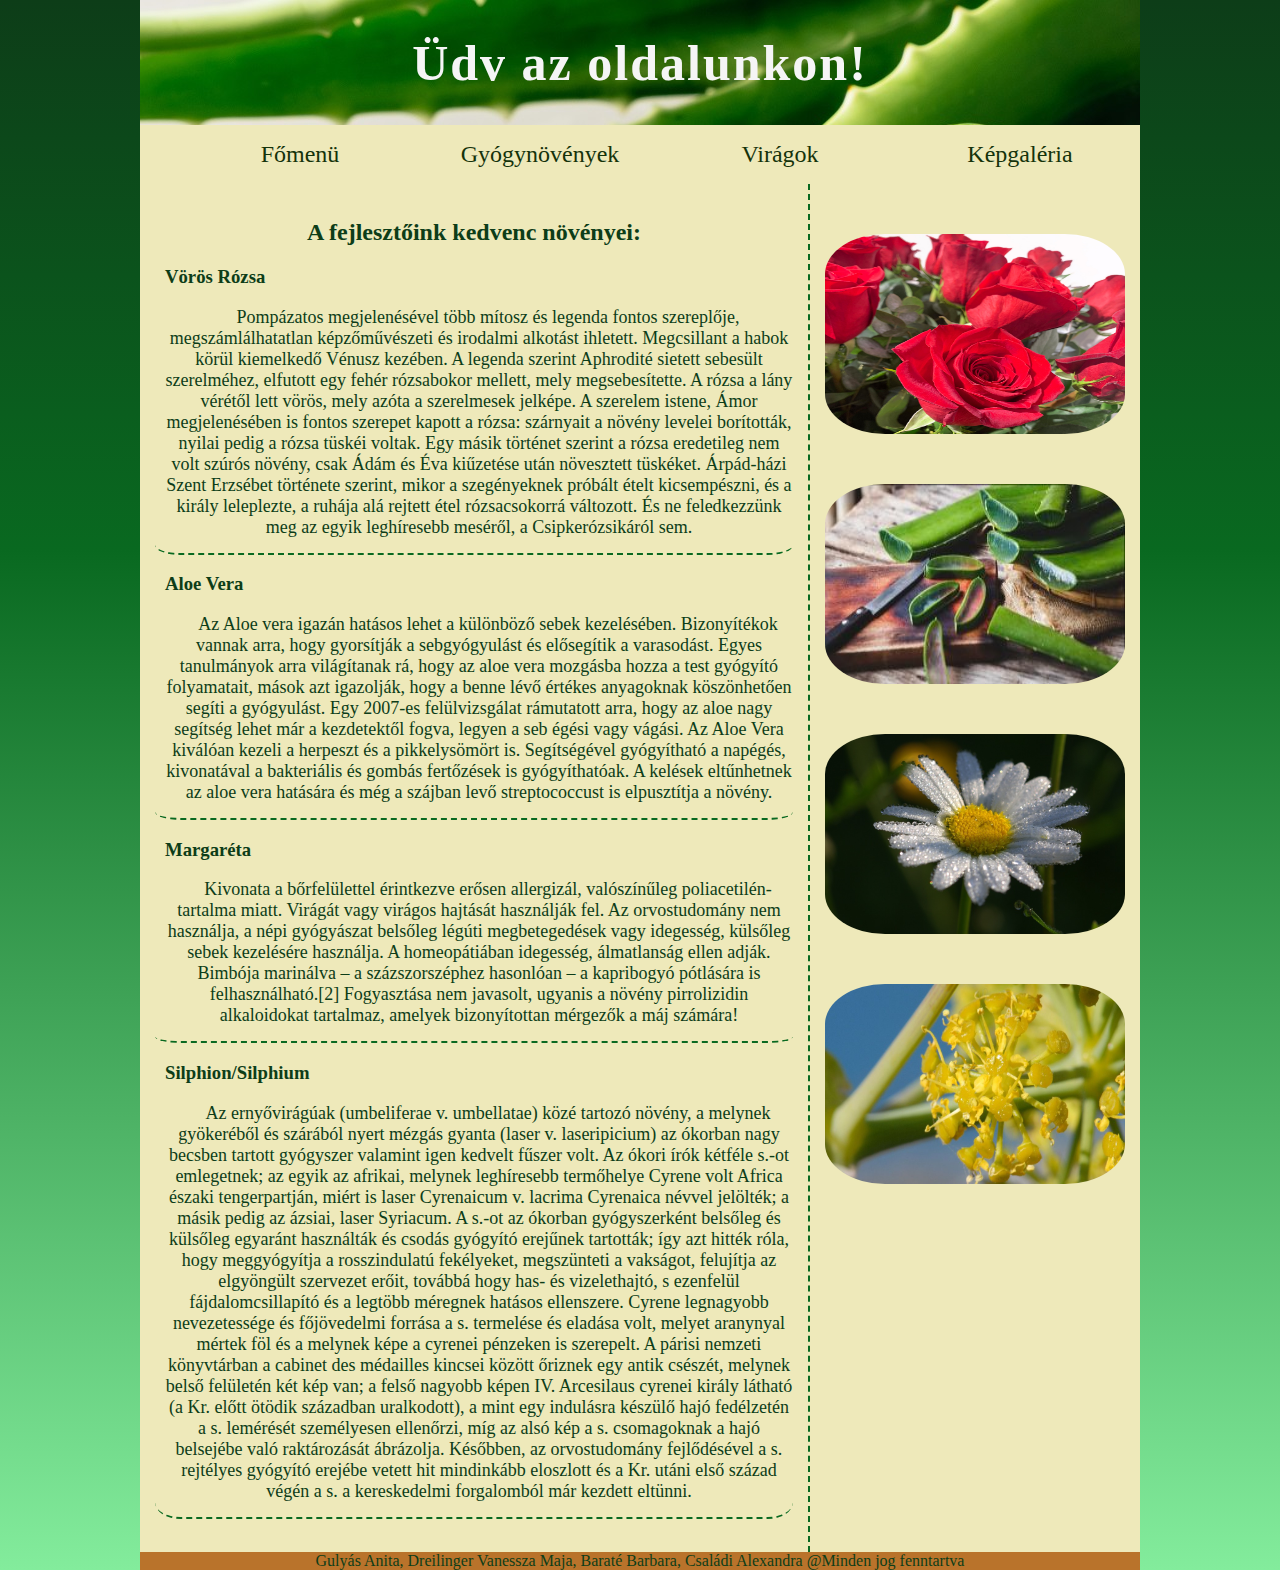
<file: index.html>
<!DOCTYPE html>
<html lang="hu">

<head>
    <meta charset="UTF-8">
    <meta http-equiv="X-UA-Compatible" content="IE=edge">
    <meta name="viewport" content="width=device-width, initial-scale=1.0">
    <meta name="description" content="Csoportos munka a lányokkal">
    <title>Gulyás Anita, Dreilinger Vanessza Maja, Baraté Barbara, Családi Alexandra</title>
    <link rel="stylesheet" href="stilus.css">
</head>

<body>
    <main>
        <header>
            <h1>Üdv az oldalunkon!</h1>
        </header>
        <nav>
            <ul>
                <li><a href="index.html">Főmenü</a></li>
                <li><a href="tema1.html">Gyógynövények</a></li>
                <li><a href="tema2.html">Virágok</a></li>
                <li><a href="tema0.html">Képgaléria</a></li>
            </ul>
        </nav>
        <article>
            <h2>
                A fejlesztőink kedvenc növényei:
            </h2>
            <section>
                <h3>Vörös Rózsa</h3>
                <p>
                    Pompázatos megjelenésével több mítosz és legenda fontos szereplője, megszámlálhatatlan
                    képzőművészeti és irodalmi alkotást ihletett.

                    Megcsillant a habok körül kiemelkedő Vénusz kezében. A legenda szerint Aphrodité sietett sebesült
                    szerelméhez, elfutott egy fehér rózsabokor mellett, mely megsebesítette. A rózsa a lány vérétől lett
                    vörös, mely azóta a szerelmesek jelképe. A szerelem istene, Ámor megjelenésében is fontos szerepet
                    kapott a rózsa: szárnyait a növény levelei borították, nyilai pedig a rózsa tüskéi voltak. Egy másik
                    történet szerint a rózsa eredetileg nem volt szúrós növény, csak Ádám és Éva kiűzetése után
                    növesztett tüskéket. Árpád-házi Szent Erzsébet története szerint, mikor a szegényeknek próbált ételt
                    kicsempészni, és a király leleplezte, a ruhája alá rejtett étel rózsacsokorrá változott. És ne
                    feledkezzünk meg az egyik leghíresebb meséről, a Csipkerózsikáról sem.
                </p>
            </section>
            <section>
                <h3>Aloe Vera</h3>
                <p>Az Aloe vera igazán hatásos lehet a különböző sebek kezelésében. Bizonyítékok vannak arra, hogy
                    gyorsítják a sebgyógyulást és elősegítik a varasodást. Egyes tanulmányok arra világítanak rá, hogy
                    az aloe vera mozgásba hozza a test gyógyító folyamatait, mások azt igazolják, hogy a benne lévő
                    értékes anyagoknak köszönhetően segíti a gyógyulást. Egy 2007-es felülvizsgálat rámutatott arra,
                    hogy az aloe nagy segítség lehet már a kezdetektől fogva, legyen a seb égési vagy vágási. Az Aloe
                    Vera kiválóan kezeli a herpeszt és a pikkelysömört is. Segítségével gyógyítható a napégés,
                    kivonatával a bakteriális és gombás fertőzések is gyógyíthatóak. A kelések eltűnhetnek az aloe vera
                    hatására és még a szájban levő streptococcust is elpusztítja a növény. </p>
            </section>
            <section>
                <h3>Margaréta</h3>
                <p>
                    Kivonata a bőrfelülettel érintkezve erősen allergizál, valószínűleg poliacetilén-tartalma miatt.
                    Virágát vagy virágos hajtását használják fel. Az orvostudomány nem használja, a népi gyógyászat
                    belsőleg légúti megbetegedések vagy idegesség, külsőleg sebek kezelésére használja. A homeopátiában
                    idegesség, álmatlanság ellen adják.

                    Bimbója marinálva – a százszorszéphez hasonlóan – a kapribogyó pótlására is felhasználható.[2]

                    Fogyasztása nem javasolt, ugyanis a növény pirrolizidin alkaloidokat tartalmaz, amelyek
                    bizonyítottan mérgezők a máj számára!
                </p>
            </section>
            <section>
                <h3>Silphion/Silphium</h3>
                <p>
                    Az ernyővirágúak (umbeliferae v. umbellatae) közé tartozó növény, a melynek gyökeréből és
                    szárából nyert mézgás gyanta (laser v. laseripicium) az ókorban nagy becsben tartott gyógyszer
                    valamint
                    igen kedvelt fűszer volt. Az ókori írók kétféle s.-ot emlegetnek; az egyik az afrikai, melynek
                    leghíresebb termőhelye Cyrene volt Africa északi tengerpartján, miért is laser Cyrenaicum v. lacrima
                    Cyrenaica névvel jelölték; a másik pedig az ázsiai, laser Syriacum. A s.-ot
                    az ókorban gyógyszerként belsőleg és külsőleg egyaránt használták és csodás gyógyító erejűnek
                    tartották;
                    így azt hitték róla, hogy meggyógyítja a rosszindulatú fekélyeket, megszünteti a vakságot, felujítja
                    az
                    elgyöngült szervezet erőit, továbbá hogy has- és vizelethajtó, s ezenfelül fájdalomcsillapító és a
                    legtöbb méregnek hatásos ellenszere. Cyrene legnagyobb nevezetessége és főjövedelmi forrása a s.
                    termelése és eladása volt, melyet aranynyal
                    mértek föl és a melynek képe a cyrenei pénzeken is szerepelt. A párisi nemzeti könyvtárban a cabinet
                    des
                    médailles kincsei között őriznek egy antik csészét, melynek belső felületén két kép van; a felső
                    nagyobb
                    képen IV. Arcesilaus cyrenei király látható (a Kr. előtt ötödik században uralkodott), a mint egy
                    indulásra készülő hajó fedélzetén a s. lemérését személyesen ellenőrzi, míg az alsó kép a s.
                    csomagoknak
                    a hajó belsejébe való raktározását ábrázolja. Későbben, az orvostudomány fejlődésével a s. rejtélyes
                    gyógyító erejébe vetett hit mindinkább eloszlott és a Kr. utáni első század végén a s. a
                    kereskedelmi
                    forgalomból már kezdett eltünni.
                </p>
            </section>
        </article>
        <aside>
            <div class="fomenukep"><img src="kepek/kep4.jpg" alt=""></div>
            <div class="fomenukep"><img src="kepek/kep2.jpg" alt=""></div>
            <div class="fomenukep"><img src="kepek/kep3.jpg" alt=""></div>
            <div class="fomenukep"><img src="kepek/kep1.jpg" alt=""></div>
        </aside>
        <footer>Gulyás Anita, Dreilinger Vanessza Maja, Baraté Barbara, Családi Alexandra @Minden jog fenntartva
        </footer>
    </main>
</body>

</html>
</file>
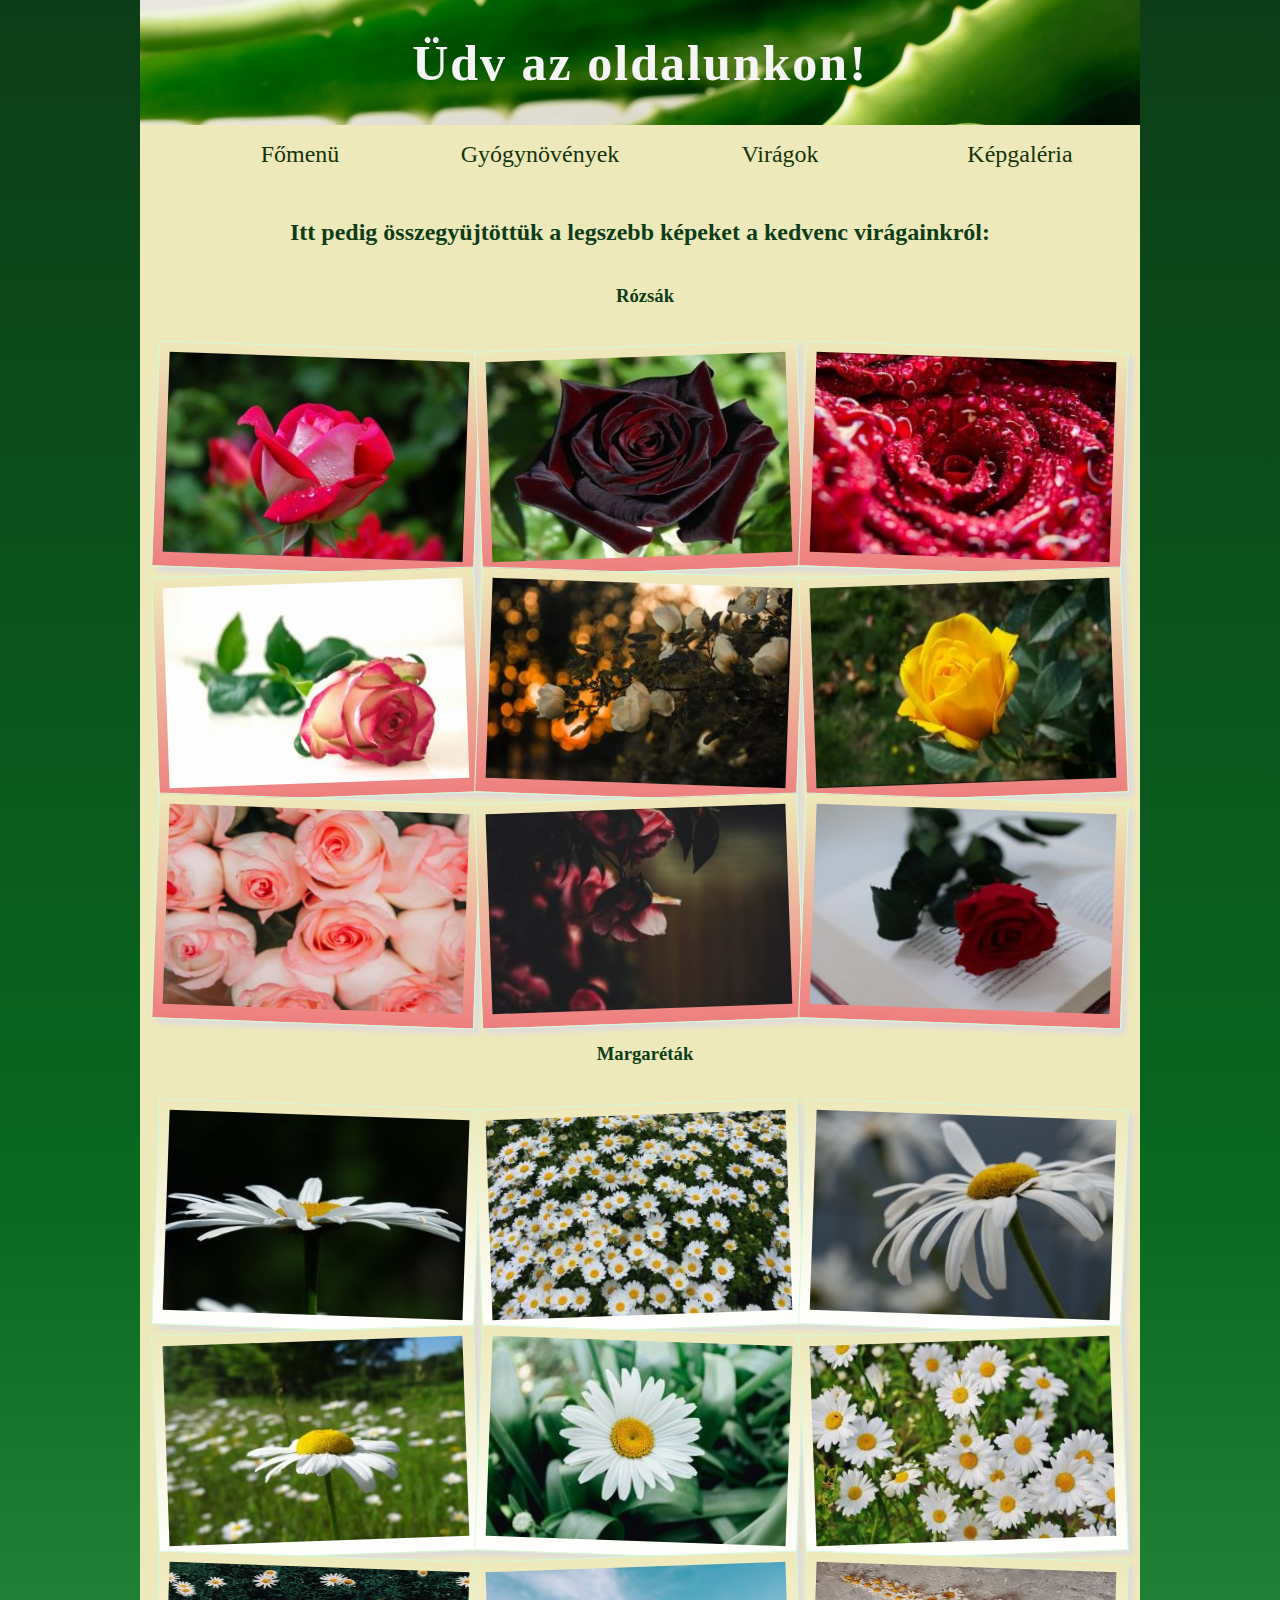
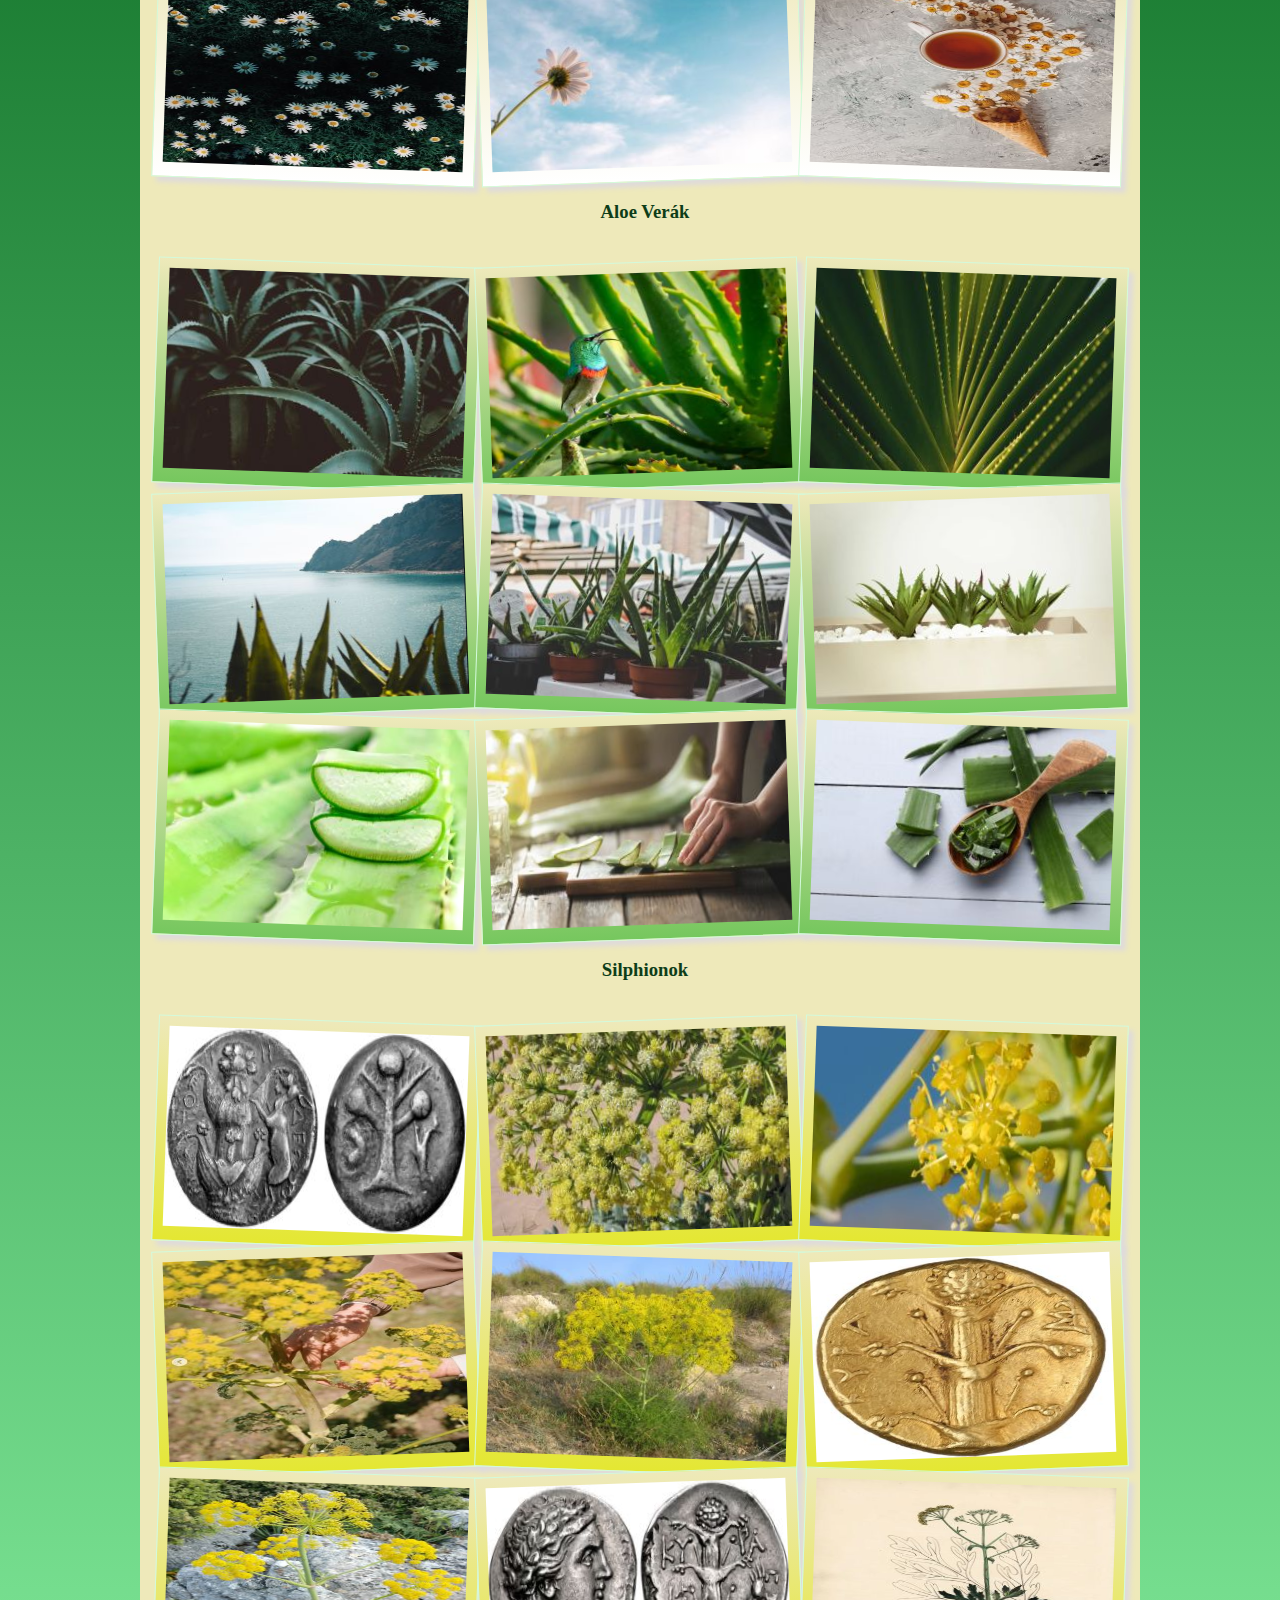
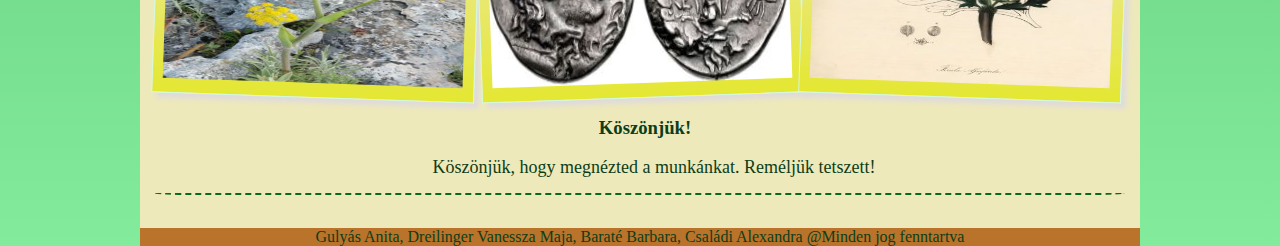
<file: tema0.html>
<!DOCTYPE html>
<html lang="hu">

<head>
    <meta charset="UTF-8">
    <meta http-equiv="X-UA-Compatible" content="IE=edge">
    <meta name="viewport" content="width=device-width, initial-scale=1.0">
    <meta name="description" content="Csoportos munka a lányokkal">
    <title>Gulyás Anita, Dreilinger Vanessza Maja, Baraté Barbara, Családi Alexandra</title>
    <link rel="stylesheet" href="stilus.css">
</head>

<body>
    <main id="galeriacontainer">
        <header id="galeriafejlec">
            <h1>Üdv az oldalunkon!</h1>
        </header>
        <nav id="galeriamenu">
            <ul>
                <li><a href="index.html">Főmenü</a></li>
                <li><a href="tema1.html">Gyógynövények</a></li>
                <li><a href="tema2.html">Virágok</a></li>
                <li><a href="tema0.html">Képgaléria</a></li>
            </ul>
        </nav>
        <article id="galeriacikk" class="galeria">
            <h2>
                Itt pedig összegyüjtöttük a legszebb képeket a kedvenc virágainkról:
            </h2>

            <section class="secnagy">
                <h3>Rózsák</h3>
                <section id="rozsa" class="seckicsi">
                    <div class="rotate_right"><img src="kepek/galeriarozsa1.jpg" alt="" class="kepgkepek"></div>
                    <div class="rotate_left"><img src="kepek/galeriarozsa2.jpg" alt="" class="kepgkepek"></div>
                    <div class="rotate_right"><img src="kepek/galeriarozsa3.jpg" alt="" class="kepgkepek"></div>
                    <div class="rotate_left"><img src="kepek/galeriarozsa4.jpg" alt="" class="kepgkepek"></div>
                    <div class="rotate_right"><img src="kepek/galeriarozsa5.jpg" alt="" class="kepgkepek"></div>
                    <div class="rotate_left"><img src="kepek/galeriarozsa6.jpg" alt="" class="kepgkepek"></div>
                    <div class="rotate_right"><img src="kepek/galeriarozsa7.jpg" alt="" class="kepgkepek"></div>
                    <div class="rotate_left"><img src="kepek/galeriarozsa8.jpg" alt="" class="kepgkepek"></div>
                    <div class="rotate_right"><img src="kepek/galeriarozsa9.jpg" alt="" class="kepgkepek"></div>
                </section>
                <h3>Margaréták</h3>
                <section id="margareta" class="seckicsi">
                    <div class="rotate_right"><img src="kepek/galeriamaragareta1.jpg" alt="" class="kepgkepek"></div>
                    <div class="rotate_left"><img src="kepek/galeriamaragareta2.jpg" alt="" class="kepgkepek"></div>
                    <div class="rotate_right"><img src="kepek/galeriamaragareta3.jpg" alt="" class="kepgkepek"></div>
                    <div class="rotate_left"><img src="kepek/galeriamaragareta4.jpg" alt="" class="kepgkepek"></div>
                    <div class="rotate_right"><img src="kepek/galeriamaragareta5.jpg" alt="" class="kepgkepek"></div>
                    <div class="rotate_left"><img src="kepek/galeriamaragareta6.jpg" alt="" class="kepgkepek"></div>
                    <div class="rotate_right"><img src="kepek/galeriamaragareta7.jpg" alt="" class="kepgkepek"></div>
                    <div class="rotate_left"><img src="kepek/galeriamaragareta8.jpg" alt="" class="kepgkepek"></div>
                    <div class="rotate_right"><img src="kepek/galeriamaragareta9.jpg" alt="" class="kepgkepek"></div>
                </section>
                <h3>Aloe Verák</h3>
                <section id="aloe" class="seckicsi">
                    <div class="rotate_right"><img src="kepek/galeriaaloe1.jpg" alt="" class="kepgkepek"></div>
                    <div class="rotate_left"><img src="kepek/galeriaaloe2.jpg" alt="" class="kepgkepek"></div>
                    <div class="rotate_right"><img src="kepek/galeriaaloe3.jpg" alt="" class="kepgkepek"></div>
                    <div class="rotate_left"><img src="kepek/galeriaaloe4.jpg" alt="" class="kepgkepek"></div>
                    <div class="rotate_right"><img src="kepek/galeriaaloe5.jpg" alt="" class="kepgkepek"></div>
                    <div class="rotate_left"><img src="kepek/galeriaaloe6.jpg" alt="" class="kepgkepek"></div>
                    <div class="rotate_right"><img src="kepek/galeriaaloe7.jpg" alt="" class="kepgkepek"></div>
                    <div class="rotate_left"><img src="kepek/galeriaaloe8.jpg" alt="" class="kepgkepek"></div>
                    <div class="rotate_right"><img src="kepek/galeriaaloe9.jpg" alt="" class="kepgkepek"></div>
                </section>
                <h3>Silphionok</h3>
                <section id="szilfi" class="seckicsi">
                    <div class="rotate_right"><img src="kepek/galeriaszilfi1.jpg" alt="" class="kepgkepek"></div>
                    <div class="rotate_left"><img src="kepek/galeriaszilfi2.jpg" alt="" class="kepgkepek"></div>
                    <div class="rotate_right"><img src="kepek/galeriaszilfi3.jpg" alt="" class="kepgkepek"></div>
                    <div class="rotate_left"><img src="kepek/galeriaszilfi4.jpg" alt="" class="kepgkepek"></div>
                    <div class="rotate_right"><img src="kepek/galeriaszilfi5.jpg" alt="" class="kepgkepek"></div>
                    <div class="rotate_left"><img src="kepek/galeriaszilfi6.jpg" alt="" class="kepgkepek"></div>
                    <div class="rotate_right"><img src="kepek/galeriaszilfi7.jpg" alt="" class="kepgkepek"></div>
                    <div class="rotate_left"><img src="kepek/galeriaszilfi8.jpg" alt="" class="kepgkepek"></div>
                    <div class="rotate_right"><img src="kepek/galeriaszilfi9.jpg" alt="" class="kepgkepek"></div>
                </section>
            </section>
            <h3>Köszönjük!</h3>
            <p>Köszönjük, hogy megnézted a munkánkat. Reméljük tetszett!</p>

        </article>
        <footer id="galerialablec">Gulyás Anita, Dreilinger Vanessza Maja, Baraté Barbara, Családi Alexandra @Minden jog
            fenntartva
        </footer>
    </main>
</body>

</html>
</file>
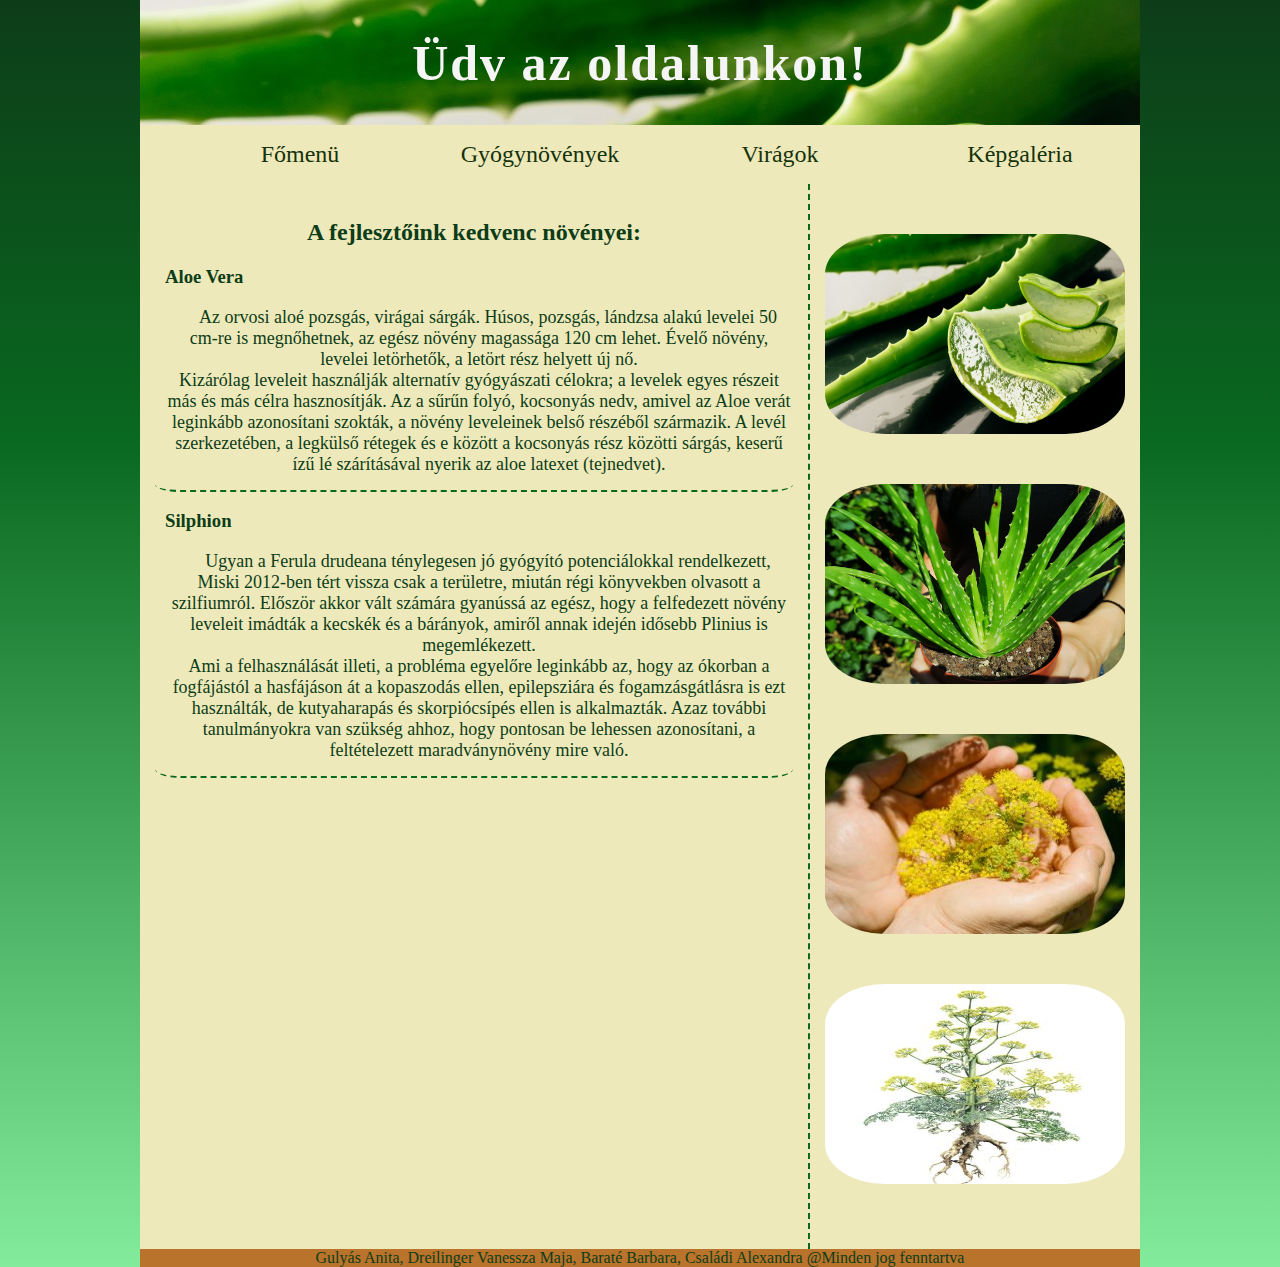
<file: tema1.html>
<!DOCTYPE html>
<html lang="hu">

<head>
    <meta charset="UTF-8">
    <meta http-equiv="X-UA-Compatible" content="IE=edge">
    <meta name="viewport" content="width=device-width, initial-scale=1.0">
    <meta name="description" content="Csoportos munka a lányokkal">
    <title>Gulyás Anita, Dreilinger Vanessza Maja, Baraté Barbara, Családi Alexandra</title>
    <link rel="stylesheet" href="stilus.css">
</head>

<body>
    <main>
    <header><h1>Üdv az oldalunkon!</h1></header>
    <nav>
        <ul>
            <li><a href="index.html">Főmenü</a></li>
            <li><a href="tema1.html">Gyógynövények</a></li>
            <li><a href="tema2.html">Virágok</a></li>
            <li><a href="tema0.html">Képgaléria</a></li>
        </ul>
    </nav>
    <article>
        <h2>
            A fejlesztőink kedvenc növényei:
        </h2>
        <section>
            <h3>Aloe Vera</h3>
            <p>Az orvosi aloé pozsgás, virágai sárgák. Húsos, pozsgás, lándzsa alakú levelei 50 cm-re is megnőhetnek, az
                egész növény magassága 120 cm lehet. Évelő növény, levelei letörhetők, a letört rész helyett új nő.<br>
                Kizárólag leveleit használják alternatív gyógyászati célokra; a levelek egyes részeit más és más célra
                hasznosítják. Az a sűrűn folyó, kocsonyás nedv, amivel az Aloe verát leginkább azonosítani szokták, a
                növény leveleinek belső részéből származik. A levél szerkezetében, a legkülső rétegek és e között a
                kocsonyás rész közötti sárgás, keserű ízű lé szárításával nyerik az aloe latexet (tejnedvet).</p>
        </section>
        <section>
            <h3>Silphion</h3>
            <p>Ugyan a Ferula drudeana ténylegesen jó gyógyító potenciálokkal rendelkezett, Miski 2012-ben tért vissza
                csak a területre, miután régi könyvekben olvasott a szilfiumról. Először akkor vált számára gyanússá az
                egész, hogy a felfedezett növény leveleit imádták a kecskék és a bárányok, amiről annak idején idősebb
                Plinius is megemlékezett. <br>
                Ami a felhasználását illeti, a probléma egyelőre leginkább az, hogy az ókorban a fogfájástól a
                hasfájáson át a kopaszodás ellen, epilepsziára és fogamzásgátlásra is ezt használták, de kutyaharapás és
                skorpiócsípés ellen is alkalmazták. Azaz további tanulmányokra van szükség ahhoz, hogy pontosan be
                lehessen azonosítani, a feltételezett maradványnövény mire való.
            </p>
        </section>
    </article>
    <aside>
        <div class="mellekoldalkep"><img src="kepek/aloe.jpg" alt="Aloe Vera"></div>
        <div class="mellekoldalkep"><img src="kepek/aloe2.jpg" alt="Aloe Vera"></div>
        <div class="mellekoldalkep"><img src="kepek/silphion.jpg" alt="Silphion"></div>
        <div class="mellekoldalkep"><img src="kepek/silphion2.jpg" alt="Silphion"></div>
    </aside>
    <footer>Gulyás Anita, Dreilinger Vanessza Maja, Baraté Barbara, Családi Alexandra @Minden jog fenntartva</footer>
</main>
</body>

</html>
</file>
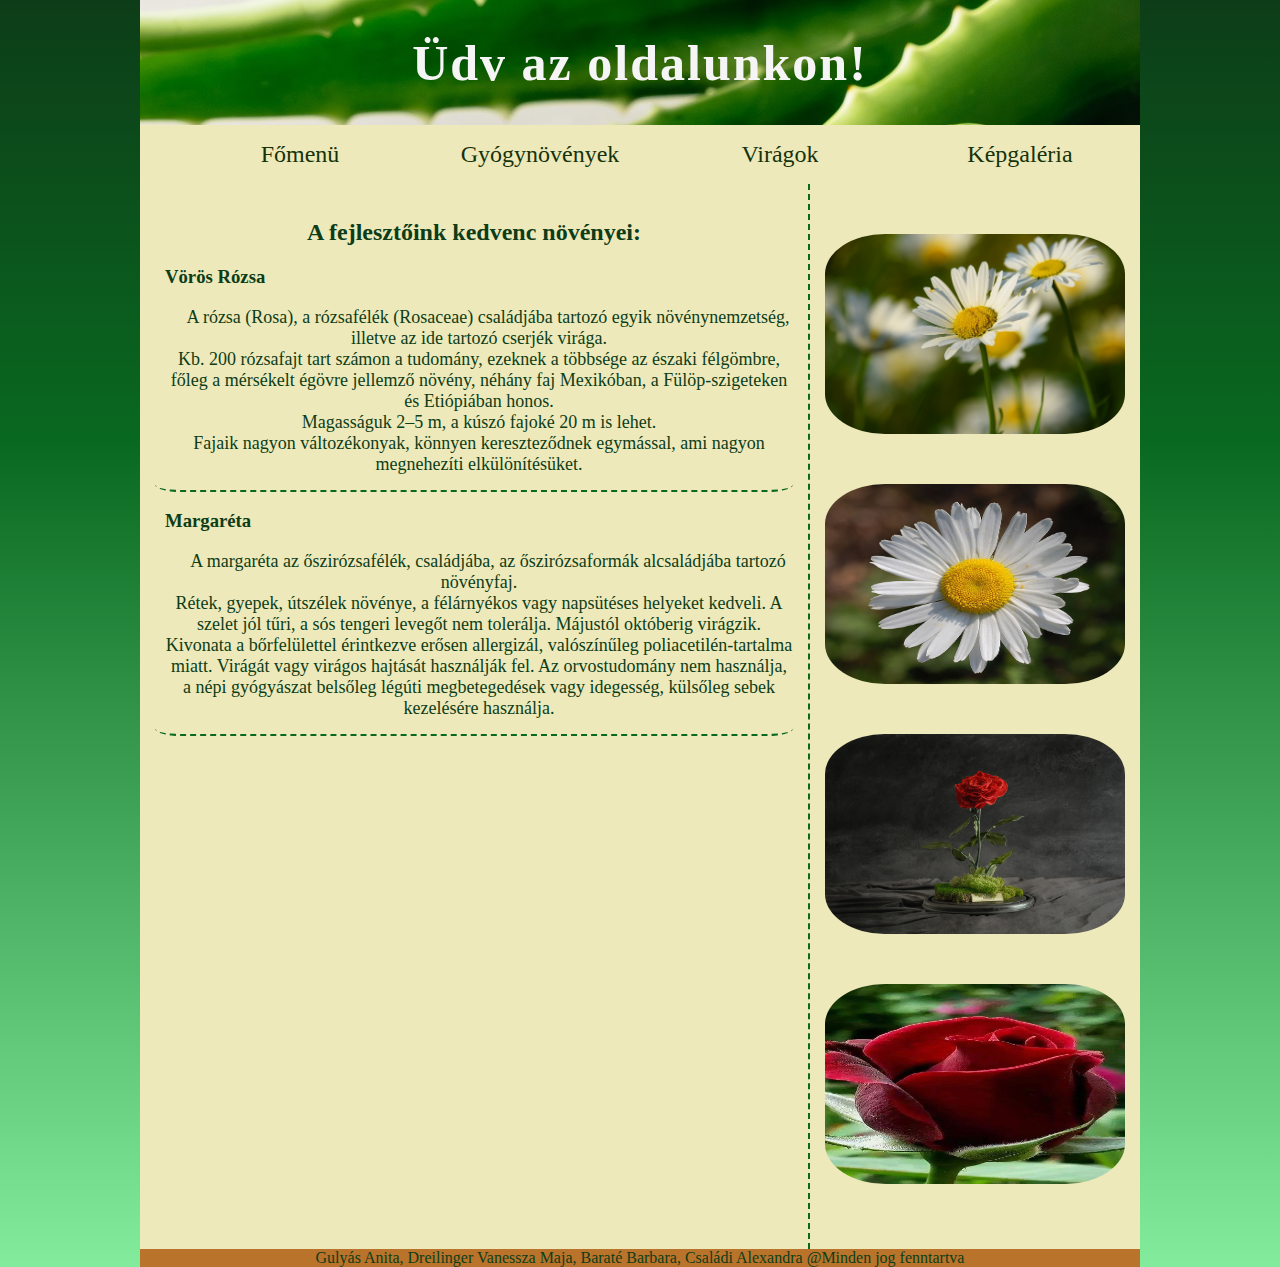
<file: tema2.html>
<!DOCTYPE html>
<html lang="hu">
<head>
    <meta charset="UTF-8">
    <meta http-equiv="X-UA-Compatible" content="IE=edge">
    <meta name="viewport" content="width=device-width, initial-scale=1.0">
    <meta name="description" content="Csoportos munka a lányokkal">
    <title>Gulyás Anita, Dreilinger Vanessza Maja, Baraté Barbara, Családi Alexandra</title>
    <link rel="stylesheet" href="stilus.css">
</head>
<body>
    <main>
    <header><h1>Üdv az oldalunkon!</h1></header>
    <nav>
        <ul>
            <li><a href="index.html">Főmenü</a></li>
            <li><a href="tema1.html">Gyógynövények</a></li>
            <li><a href="tema2.html">Virágok</a></li>
            <li><a href="tema0.html">Képgaléria</a></li>
        </ul>
    </nav>
    <article>
        <h2>
            A fejlesztőink kedvenc növényei:
        </h2>
        <section>
            <h3>Vörös Rózsa</h3>
            <p>A rózsa (Rosa), a rózsafélék (Rosaceae) családjába tartozó egyik növénynemzetség, illetve az ide tartozó cserjék virága. <br>
            Kb. 200 rózsafajt tart számon a tudomány, ezeknek a többsége az északi félgömbre, főleg a mérsékelt égövre jellemző növény, néhány faj Mexikóban, a Fülöp-szigeteken és Etiópiában honos. <br> Magasságuk 2–5 m, a kúszó fajoké 20 m is lehet. <br> Fajaik nagyon változékonyak, könnyen kereszteződnek egymással, ami nagyon megnehezíti elkülönítésüket. <br>
            </p>
        </section>
        <section>
            <h3>Margaréta</h3>
            <p>A margaréta az őszirózsafélék, családjába, az őszirózsaformák alcsaládjába tartozó növényfaj. <br>  Rétek, gyepek, útszélek növénye, a félárnyékos vagy napsütéses helyeket kedveli. A szelet jól tűri, a sós tengeri levegőt nem tolerálja. Májustól októberig virágzik. <br> Kivonata a bőrfelülettel érintkezve erősen allergizál, valószínűleg poliacetilén-tartalma miatt. Virágát vagy virágos hajtását használják fel. Az orvostudomány nem használja, a népi gyógyászat belsőleg légúti megbetegedések vagy idegesség, külsőleg sebek kezelésére használja. </p>
        </section>
    </article>
    <aside>
        <div class="mellekoldalkep"><img src="kepek/margareta1.jpg" alt="Margaréta"></div>
        <div class="mellekoldalkep"><img src="kepek/margareta2.jpg" alt="Margaréta"></div>
        <div class="mellekoldalkep"><img src="kepek/vorosrozsa.jpg" alt="Vörös Rózsa"></div>
        <div class="mellekoldalkep"><img src="kepek/vorosrozsa2.jpg" alt="Vörös Rózsa"></div>
    </aside>
    <footer>Gulyás Anita, Dreilinger Vanessza Maja, Baraté Barbara, Családi Alexandra @Minden jog fenntartva</footer>
</main>
</body>
</html>
</file>
<file: stilus.css>
*{
    color: rgb(13, 61, 24);
    box-sizing: border-box;
}

body{
    margin: 0;
    padding: 0;
    background-color: rgb(9, 105, 32);
    background: linear-gradient(rgb(13, 61, 24) 0%, rgb(9, 105, 32) 35%, rgb(131, 236, 156) 100%);
}

img{
    height: 200px;
    overflow: hidden;
    width: 300px;
    border-radius: 20%;
}

header, nav, footer, h2{
    text-align: center;
}

h1{
    color: rgb(245, 245, 245);
}

h3{
    padding-left: 10px;
}

article, aside{
    padding: 15px;
}

main{
    margin: auto;
    width: 100%;
    max-width: 1000px;
    background-color: rgb(238, 233, 186);
}

/*Gridelés a mainre, eleje*/
main{
    display: grid;
    grid-template-areas:    "h h h"
                            "n n n"
                            "a a as"
                            "f f f";
}

header{
    grid-area: h;
    background-image: url("kepek/aloe.jpg");
    
}

nav{
    grid-area: n;
}

article{
    grid-area: a;
}

aside{
    grid-area: as;
}

footer{
    grid-area: f;
}

/*Gridelés a mainre, vége*/

nav li{
    list-style-type: none;
}

nav ul{
    display: grid;
    grid-template-columns: repeat(4, 1fr);
}

header h1{
    font-size: 50px;
    font-family: 'Franklin Gothic Medium';
    letter-spacing: 2px;
}

a{
    text-decoration: none;
    color: rgb(21, 51, 10);
    font-size: 24px;
}

nav a:hover{
    background-image: linear-gradient(45deg, #f3ec78, #af4261);
    background-size: 100%;
    -webkit-background-clip: text;
    -moz-background-clip: text;
    -webkit-text-fill-color: transparent; 
    -moz-text-fill-color: transparent;
}

p{
    text-indent: 18px;
    font-size: 18px;
    text-align: justify;
    padding-left: 10px;
    padding-bottom: 15px;
    border-bottom: 2px dashed rgb(9, 105, 32);
    border-radius: 4%;
}

aside{
    display: grid;
    grid-template-rows: 250px 250px 250px 250px;
    padding-top: 50px;
    border-left: 2px dashed rgb(9, 105, 32);
}

footer{
    font-size: 16px;
    background-color: rgb(185,115,43);
}

/*Képgaléria*/

/*Képgaléria grid*/
#galeriacontainer{
    display: grid;
    grid-template-areas:    "gf gf gf"
                            "gm gm gm"
                            "gc gc gc"
                            "gl gl gl";
}

#galeriafejlec{
    grid-area: gf;
    background-image: url("kepek/aloe.jpg");
    
}

#galeriamenu{
    grid-area: gm;
}

#galeriacikk{
    grid-area: gc;
}

#galerialablec{
    grid-area: gl;
}
/*Képgaléria grid vege*/

.secnagy{
    display: grid;
    grid-template-rows: repeat(4, 80px 1fr);
}

.seckicsi{
    display: grid;
    grid-template-columns: repeat(3, 1fr);
}

.galeria h3, p{
    text-align: center;
}

/*Polaroid/Keretes mozgó képek*/
#rozsa div{
    padding: 10px 10px 10px 10px;
    border: 1px solid rgb(211, 250, 220);
    background: linear-gradient(180deg, rgb(238, 233, 186), rgb(238, 127, 127));
    box-shadow: 5px 5px 5px #dfdbdb;
}

#margareta div{
    padding: 10px 10px 10px 10px;
    border: 1px solid rgb(211, 250, 220);
    background: linear-gradient(180deg, rgb(238, 233, 186), rgb(255, 255, 255));
    box-shadow: 5px 5px 5px #dfdbdb;
}

#aloe div{
    padding: 10px 10px 10px 10px;
    border: 1px solid rgb(211, 250, 220);
    background: linear-gradient(180deg, rgb(238, 233, 186), rgb(118, 199, 94));
    box-shadow: 5px 5px 5px #dfdbdb;
}

#szilfi div{
    padding: 10px 10px 10px 10px;
    border: 1px solid rgb(211, 250, 220);
    background: linear-gradient(180deg, rgb(238, 233, 186), rgb(228, 231, 50));
    box-shadow: 5px 5px 5px #dfdbdb;
}

/*Polaroid/Keretes mozgó képek vége*/

div.rotate_right {
    transform: rotate(2deg);
}

div.rotate_left {
    transform: rotate(-2deg);
}

.seckicsi div.rotate_left:hover {
    transform: rotate(3deg);
}

.seckicsi div.rotate_right:hover {
    transform: rotate(-3deg);
}

.kepgkepek{
    border-radius: 0%;
}

/*Képgaléria vége*/

@media screen and (max-width: 700px) {
    body {
        font-size: calc(8px + 2vw);
    }
    main{         
        grid-template-areas: " h h "
                             " n n "
                             " a a "
                             " as as"
                             " f f "
    }
    header h1{
        font-size: calc(30px + 2vw);
    }

    nav ul{
        grid-template-columns: 1fr;
    }

    aside{
        margin: auto;
        border: none;
    }
    
    h3 {
        padding: 10px;
    }

    /*Képgaléria*/
    #galeriacontainer{
        grid-template-areas:    "gf gf"
                                "gm gm"
                                "gc gc"
                                "gl gl";
    }

    .seckicsi{
        grid-template-columns: repeat(2, 1fr);
    }

    .seckicsi div.rotate_right {
        transform: rotate(0deg);
    }

    .seckicsi div.rotate_left {
        transform: rotate(-0deg);
    }
    .seckicsi div.rotate_left:hover {
        transform: rotate(0deg);
    }
    .seckicsi div.rotate_right:hover {
        transform: rotate(-0deg);
  }
  
  @media screen and (max-width: 400px) {    
    a{
        font-size: calc(8px + 1vw);
    }
    h3 {
        text-align: center;
    }
    p{
        font-size: calc(8px + 1vw);
    }

    body {
        font-size: calc(8px + 1vw);
    }

    main{
        width: 100%;
    }

    h1, a{
        font-size: calc(8px + 2vw);
    }
    main{        
        grid-template-areas: "h"
                             "n"
                             "a"
                             "as"
                             "f"
    }

    nav ul{
        grid-template-columns: 1fr;
    }

    aside{
        margin: auto;
    }

    img{
        width: 100%;
    }

    /*Képgaléria*/
    #galeriacontainer{
        grid-template-areas:    "gf"
                                "gm"
                                "gc"
                                "gl";
    }

    .seckicsi{
        grid-template-columns: 1fr;
    }
}
}
</file>
